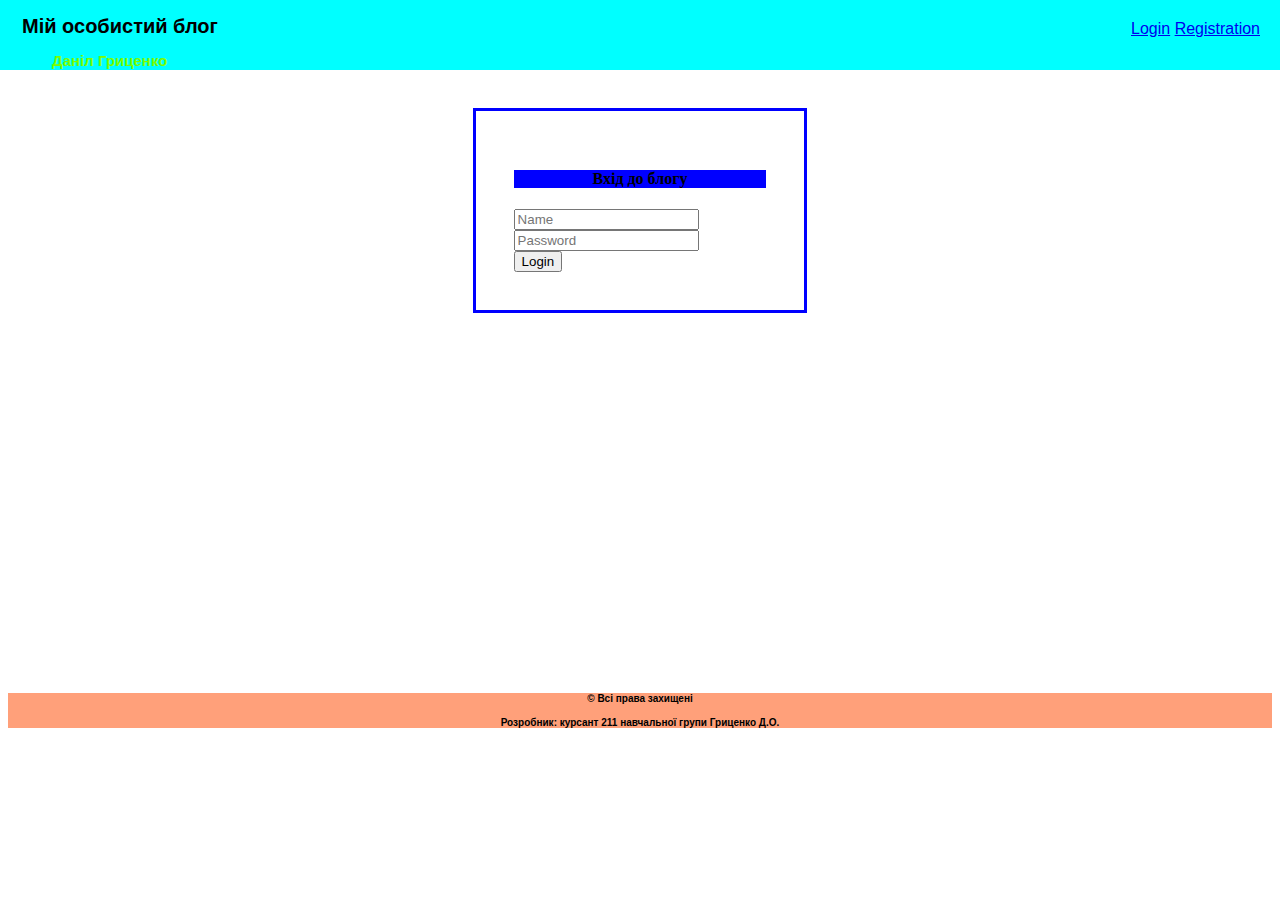
<file: pz1.4/login.html>
<!DOCTYPE html>
<html lang = "ua">
    <head>
        <meta charset = "UTF-8">
            <meta name ="viewpoint" content="width = device-width, initial-scale = 1.0">
            <title> Вхід</title>
        
            <link rel = "stylesheet" href = "main.css"> 
            <style>
                
            </style>
    </head>
    <body>
        <header>
            <div class="left-text">
                <h1>Мій особистий блог</h1>
                <h2 id = "mName">Даніл Гриценко</h2>
            </div>
            <div class="right-text">
                <a href="login.html"> Login</a>
                <a href="registration.html"> Registration</a>
            </div>
        </header>
        <main>
            <form action="">
                <h4 id = "h4">Вхід до блогу</h4>
                <input name = "Name" placeholder="Name"><br>
                <input name = "Password" placeholder="Password"><br>
                <button>Login</button>
            </form>
        </main>
        <footer>
            <h4> &copy  Всі права захищені       </h4>
            <h4> Розробник: курсант 211 навчальної групи Гриценко Д.О.</h4>
        </footer>

    </body>
</html>
</file>
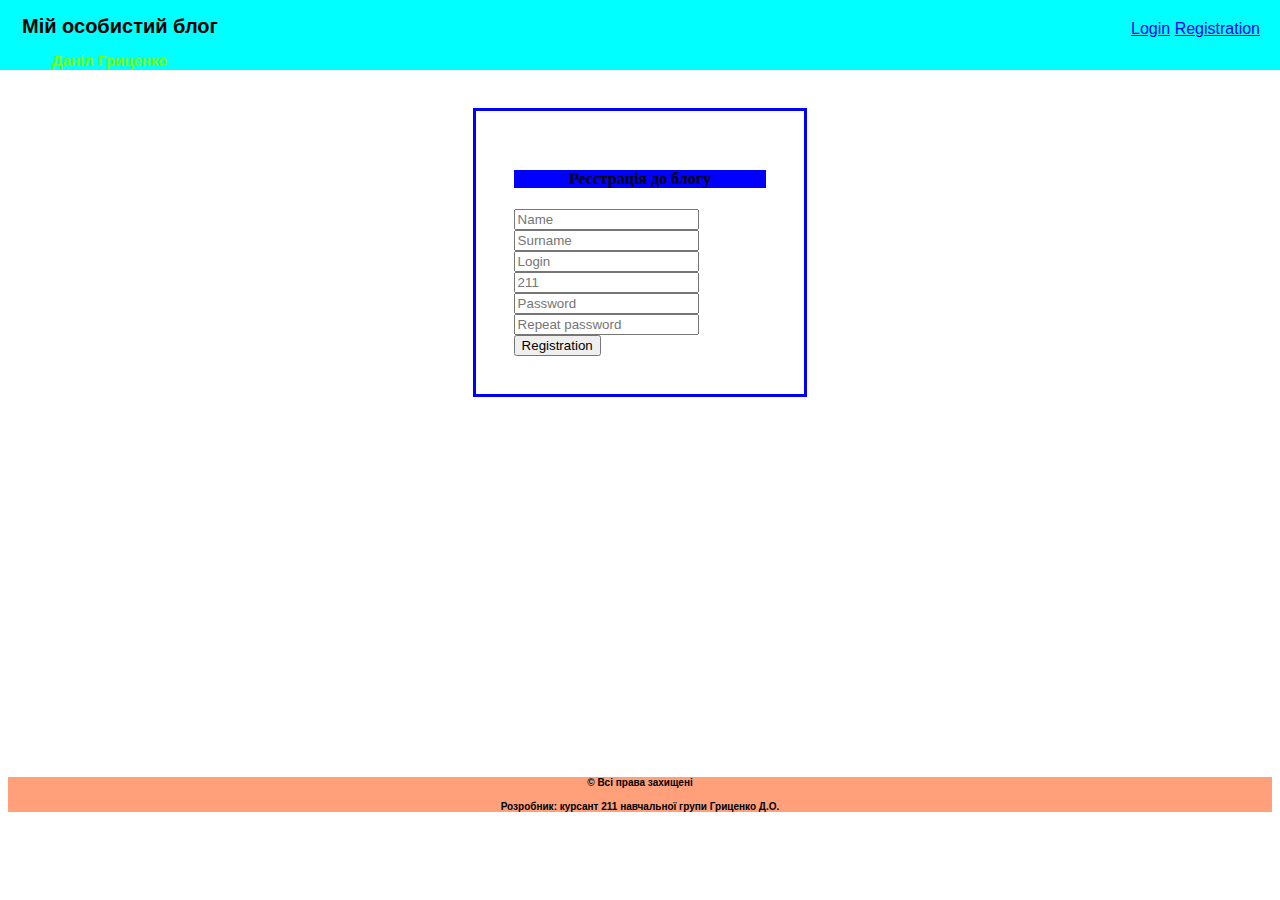
<file: pz1.4/registration.html>
<!DOCTYPE html>
<html lang = "ua">
    <head>
        <meta charset = "UTF-8">
            <meta name ="viewpoint" content="width = device-width, initial-scale = 1.0">
            <title> Вхід</title>
        
            <link rel = "stylesheet" href = "main.css"> 
            <style>
                
            </style>
    </head>
    <body>
        <header>
            <div class="left-text">
                <h1>Мій особистий блог</h1>
                <h2 id = "mName">Даніл Гриценко</h2>
            </div>
            <div class="right-text">
                <a href="login.html"> Login</a>
                <a href="registration.html"> Registration</a>
            </div>
        </header>
        <main>
            <form action="">
                <h4 id="h4">Реєстрація до блогу</h4>
                <input name = "Name" placeholder="Name"><br>
                <input name = "Surname" placeholder="Surname"><br>
                <input name = "Login" placeholder="Login"><br>
                <input name = "group" placeholder="211"><br>
                <input name = "Password" placeholder="Password"><br>
                <input name = "Password" placeholder="Repeat password"><br>
                
                <button>Registration</button>
            </form>
        </main>
        <footer>
            <h4> &copy  Всі права захищені       </h4>
            <h4> Розробник: курсант 211 навчальної групи Гриценко Д.О.</h4>
        </footer>

    </body>
</html>
</file>
<file: pz1.4/main.css>
header{
    background-color: rgba(200, 255, 0, 0.219);
    height: 70px;
    width: 100%;
    position: fixed;
    background-color: aqua;
    top: 0;
    left: 0;
    font-family: 'Trebuchet MS', 'Lucida Sans Unicode', 'Lucida Grande', 'Lucida Sans', Arial, sans-serif;
}

.vern{
    margin-top: 90px;
    border: 3px;
    border-color: brown;
    padding-right: 10px;
    padding-bottom: 13px;
    font-family: 'Trebuchet MS', 'Lucida Sans Unicode', 'Lucida Grande', 'Lucida Sans', Arial, sans-serif;
    }

.img{
    
    float: left;
    margin-right: 20px;
}
#srsv{
    float:  right;
    font-family: 'Trebuchet MS', 'Lucida Sans Unicode', 'Lucida Grande', 'Lucida Sans', Arial, sans-serif;
}


.left-text{
    float: left;
    text-align: left;
    top: 0;
    padding: 2px;
    font-size: 10px;
    margin-left: 20px;
    font-family: 'Trebuchet MS', 'Lucida Sans Unicode', 'Lucida Grande', 'Lucida Sans', Arial, sans-serif;
}
.right-text{
    text-align: right;
    margin-right: 20px;
    margin-top: 20px;
    color: black;
    font-family: 'Trebuchet MS', 'Lucida Sans Unicode', 'Lucida Grande', 'Lucida Sans', Arial, sans-serif;
}
#mName{
    color: lawngreen;
    margin-left: 30px;
    font-family: 'Trebuchet MS', 'Lucida Sans Unicode', 'Lucida Grande', 'Lucida Sans', Arial, sans-serif;
}
footer {
    background-color: lightsalmon;
    height: 100;
    width: 100%;
    margin-top: 30%;
    text-align: center;
    font-size: 10px;
    font-family: 'Trebuchet MS', 'Lucida Sans Unicode', 'Lucida Grande', 'Lucida Sans', Arial, sans-serif;
}
#img1{
    float: left;
    margin: 20 px;
    margin-right: 20px;
}


#textB{
    
    margin: 20px;
    line-height: 1px;
    font-family: 'Trebuchet MS', 'Lucida Sans Unicode', 'Lucida Grande', 'Lucida Sans', Arial, sans-serif;

}
#rev{
    margin-top: 15%;
}
.rt{
    text-align: right;
    font-family: 'Trebuchet MS', 'Lucida Sans Unicode', 'Lucida Grande', 'Lucida Sans', Arial, sans-serif;
}
#img2{
    float: left;
    margin: 20 px;
    margin-right: 20px;
    font-family: 'Trebuchet MS', 'Lucida Sans Unicode', 'Lucida Grande', 'Lucida Sans', Arial, sans-serif;
}
a:hover{
    color: red;
    font-family: 'Trebuchet MS', 'Lucida Sans Unicode', 'Lucida Grande', 'Lucida Sans', Arial, sans-serif;
}
#List{
    
    padding-top: 13%;

    font-family: 'Trebuchet MS', 'Lucida Sans Unicode', 'Lucida Grande', 'Lucida Sans', Arial, sans-serif;
}
#logMen{
    margin-top: 10%;
    margin-left: 35%;
    width: 500px;
    height: 400px;
    border: 3px solid blue;
}
#logMenText{
    margin: 30%;
}
#logMenTop{
    background-color: rgba(200, 255, 0, 0.219) ;
    text-align: center;
    width: 100% ;
    top: 0;
    

}

main {
    display: flex;
    justify-content: center;
    align-items: center;
}

form {
    padding: 3%;
    margin-top: 100px;
    border: 3px solid blue;
    width: 20%;
    height: 20%;
    display:table;
    justify-content: center;
    align-items: center;
}
#h4{
    background-color: blue;
    text-align: center;
    width: 100%;
}
</file>
